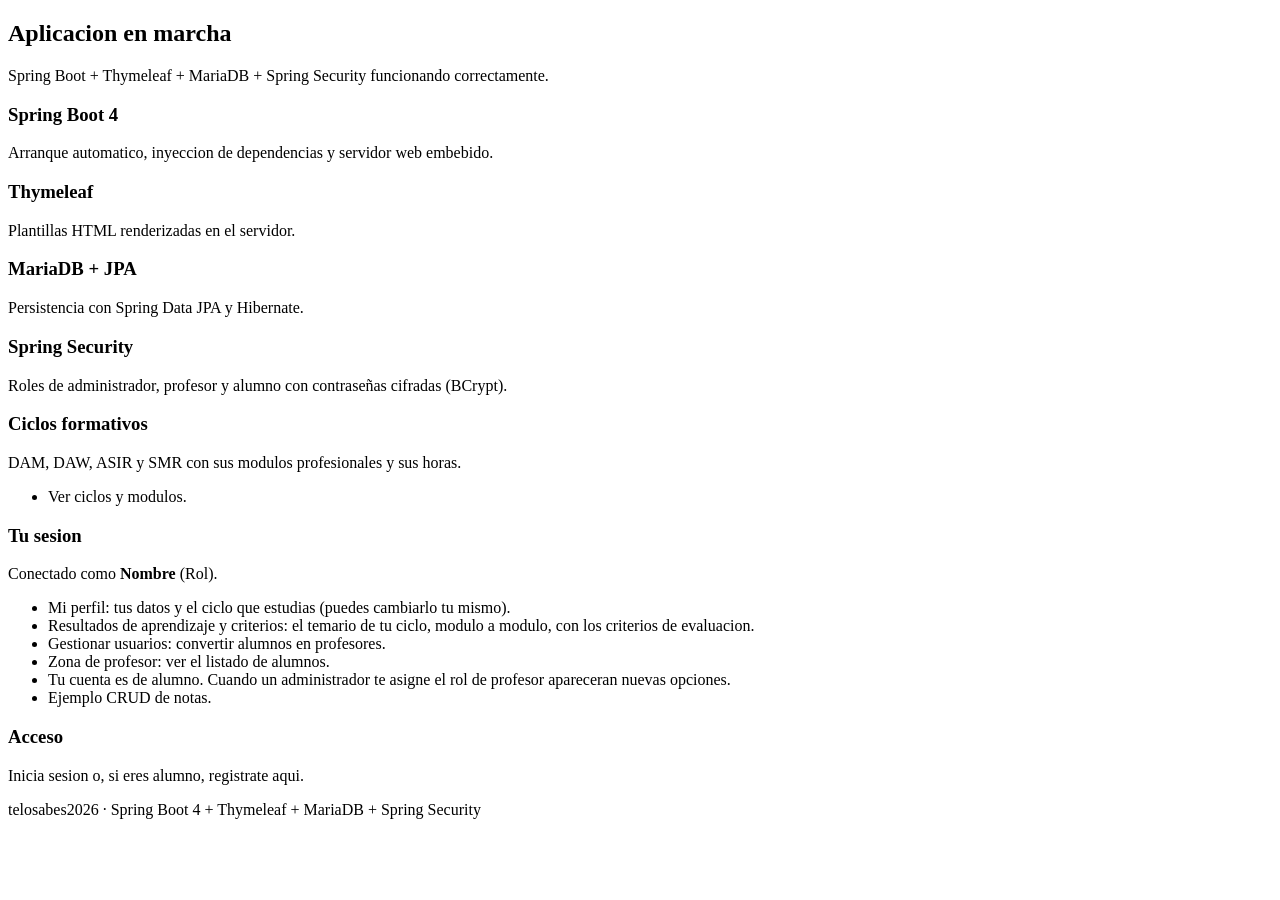
<file: src/main/resources/templates/index.html>
<!DOCTYPE html>
<html xmlns:th="http://www.thymeleaf.org"
      xmlns:sec="http://www.thymeleaf.org/extras/spring-security" lang="es">
<head th:replace="~{fragments/layout :: head('Inicio')}"></head>
<body>

<header th:replace="~{fragments/layout :: cabecera}"></header>

<main class="contenedor">
    <h2>Aplicacion en marcha</h2>
    <p>Spring Boot + Thymeleaf + MariaDB + Spring Security funcionando correctamente.</p>

    <div th:replace="~{fragments/layout :: avisos}"></div>

    <div class="tarjetas">
        <div class="tarjeta">
            <h3>Spring Boot 4</h3>
            <p>Arranque automatico, inyeccion de dependencias y servidor web embebido.</p>
        </div>
        <div class="tarjeta">
            <h3>Thymeleaf</h3>
            <p>Plantillas HTML renderizadas en el servidor.</p>
        </div>
        <div class="tarjeta">
            <h3>MariaDB + JPA</h3>
            <p>Persistencia con Spring Data JPA y Hibernate.</p>
        </div>
        <div class="tarjeta">
            <h3>Spring Security</h3>
            <p>Roles de administrador, profesor y alumno con contraseñas cifradas (BCrypt).</p>
        </div>
    </div>

    <!-- Contenido segun el rol del usuario conectado -->
    <section class="panel">
        <h3>Ciclos formativos</h3>
        <p>DAM, DAW, ASIR y SMR con sus modulos profesionales y sus horas.</p>
        <ul>
            <li><a th:href="@{/ciclos}">Ver ciclos y modulos</a>.</li>
        </ul>
    </section>

    <section class="panel" sec:authorize="isAuthenticated()">
        <h3>Tu sesion</h3>
        <p th:if="${usuarioActual}">Conectado como
            <strong th:text="${usuarioActual.nombre}">Nombre</strong>
            (<span th:text="${usuarioActual.rol.etiqueta}">Rol</span>).
        </p>
        <ul>
            <li><a th:href="@{/perfil}">Mi perfil</a>: tus datos y el ciclo que estudias
                (puedes cambiarlo tu mismo).</li>
            <li><a th:href="@{/modulos/estudio}">Resultados de aprendizaje y criterios</a>:
                el temario de tu ciclo, modulo a modulo, con los criterios de evaluacion.</li>
            <li sec:authorize="hasRole('ADMIN')">
                <a th:href="@{/admin/usuarios}">Gestionar usuarios</a>: convertir alumnos en profesores.
            </li>
            <li sec:authorize="hasAnyRole('PROFESOR','ADMIN')">
                <a th:href="@{/profesor}">Zona de profesor</a>: ver el listado de alumnos.
            </li>
            <li sec:authorize="hasRole('ALUMNO')">
                Tu cuenta es de alumno. Cuando un administrador te asigne el rol de profesor
                apareceran nuevas opciones.
            </li>
            <li><a th:href="@{/notas}">Ejemplo CRUD de notas</a>.</li>
        </ul>
    </section>

    <section class="panel" sec:authorize="!isAuthenticated()">
        <h3>Acceso</h3>
        <p>
            <a th:href="@{/login}">Inicia sesion</a> o, si eres alumno,
            <a th:href="@{/registro}">registrate aqui</a>.
        </p>
    </section>
</main>

<footer class="pie">
    <p>telosabes2026 &middot; Spring Boot 4 + Thymeleaf + MariaDB + Spring Security</p>
</footer>

</body>
</html>
</file>
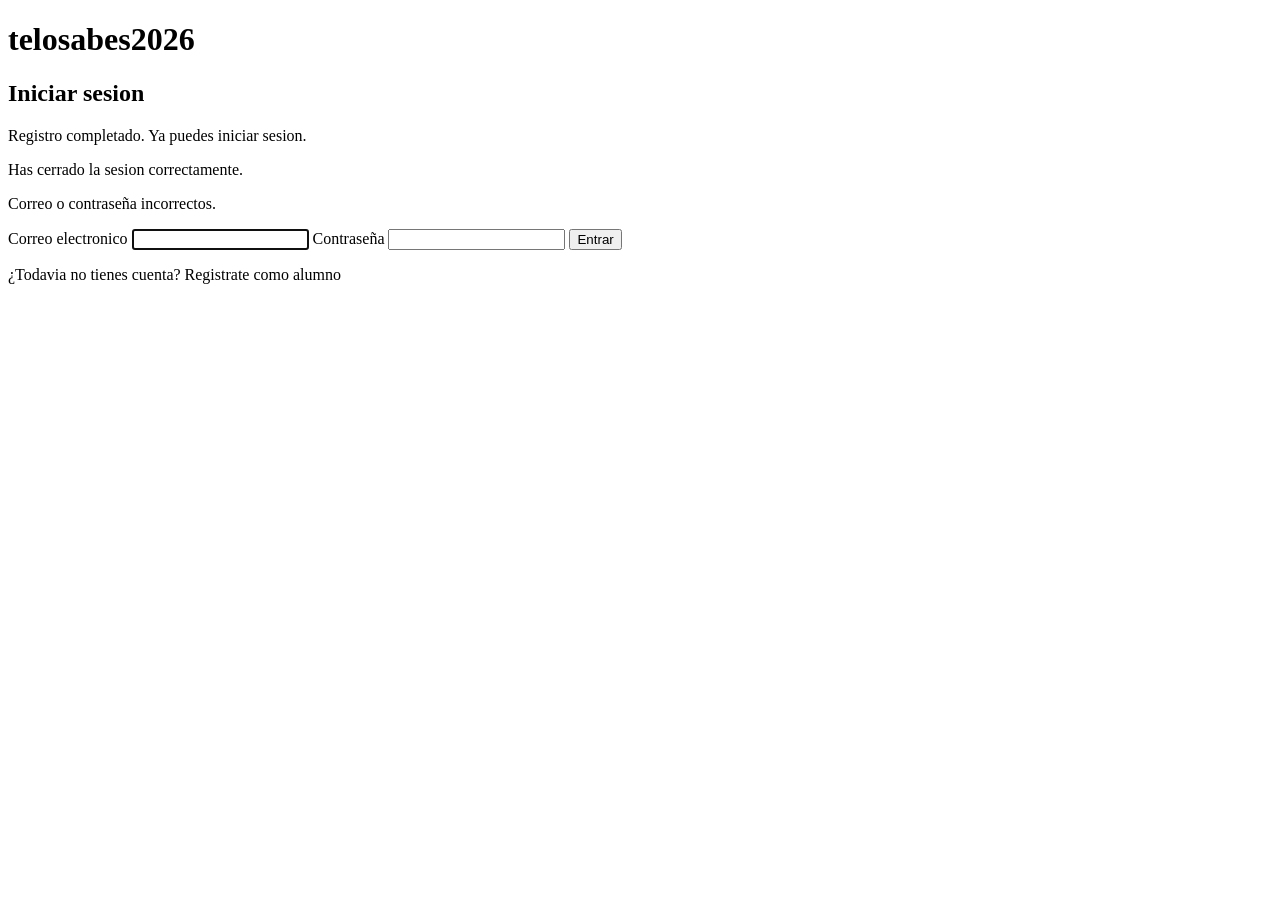
<file: src/main/resources/templates/login.html>
<!DOCTYPE html>
<html xmlns:th="http://www.thymeleaf.org" lang="es">
<head>
    <meta charset="UTF-8">
    <meta name="viewport" content="width=device-width, initial-scale=1">
    <title>Iniciar sesion | telosabes2026</title>
    <link rel="stylesheet" th:href="@{/css/estilos.css}">
</head>
<body class="pagina-auth">

<main class="caja-auth">
    <h1>telosabes2026</h1>
    <h2>Iniciar sesion</h2>

    <!-- Mensajes del flujo de Spring Security -->
    <p class="aviso ok" th:if="${param.registrado}">Registro completado. Ya puedes iniciar sesion.</p>
    <p class="aviso ok" th:if="${param.salir}">Has cerrado la sesion correctamente.</p>
    <p class="aviso error" th:if="${param.error}">Correo o contraseña incorrectos.</p>

    <form th:action="@{/login}" method="post">
        <label for="email">Correo electronico</label>
        <input type="text" id="email" name="email" autocomplete="username" autofocus required>

        <label for="clave">Contraseña</label>
        <input type="password" id="clave" name="clave" autocomplete="current-password" required>

        <button class="boton ancho" type="submit">Entrar</button>
    </form>

    <p class="pie-auth">
        ¿Todavia no tienes cuenta?
        <a th:href="@{/registro}">Registrate como alumno</a>
    </p>
</main>

</body>
</html>
</file>
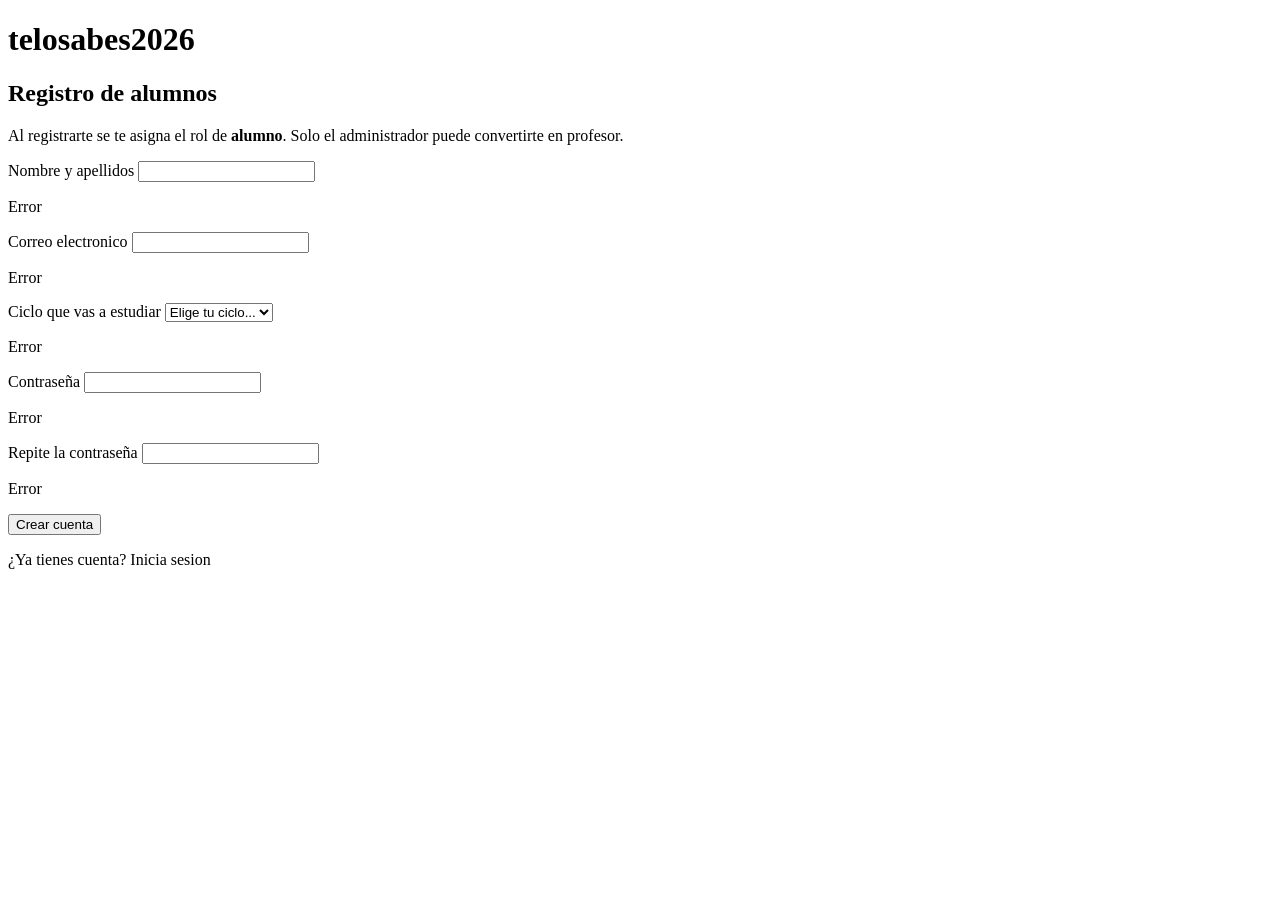
<file: src/main/resources/templates/registro.html>
<!DOCTYPE html>
<html xmlns:th="http://www.thymeleaf.org" lang="es">
<head>
    <meta charset="UTF-8">
    <meta name="viewport" content="width=device-width, initial-scale=1">
    <title>Registro de alumnos | telosabes2026</title>
    <link rel="stylesheet" th:href="@{/css/estilos.css}">
</head>
<body class="pagina-auth">

<main class="caja-auth">
    <h1>telosabes2026</h1>
    <h2>Registro de alumnos</h2>
    <p class="ayuda">Al registrarte se te asigna el rol de <strong>alumno</strong>.
        Solo el administrador puede convertirte en profesor.</p>

    <form th:action="@{/registro}" th:object="${registroForm}" method="post">

        <label for="nombre">Nombre y apellidos</label>
        <input type="text" id="nombre" th:field="*{nombre}" maxlength="60"
               th:classappend="${#fields.hasErrors('nombre')} ? 'con-error'">
        <p class="error-campo" th:if="${#fields.hasErrors('nombre')}" th:errors="*{nombre}">Error</p>

        <label for="email">Correo electronico</label>
        <input type="text" id="email" th:field="*{email}" maxlength="120"
               th:classappend="${#fields.hasErrors('email')} ? 'con-error'">
        <p class="error-campo" th:if="${#fields.hasErrors('email')}" th:errors="*{email}">Error</p>

        <label for="cicloId">Ciclo que vas a estudiar</label>
        <select id="cicloId" th:field="*{cicloId}"
                th:classappend="${#fields.hasErrors('cicloId')} ? 'con-error'">
            <option value="">Elige tu ciclo...</option>
            <option th:each="c : ${ciclos}" th:value="${c.id}" th:text="${c.etiqueta}">DAM</option>
        </select>
        <p class="error-campo" th:if="${#fields.hasErrors('cicloId')}" th:errors="*{cicloId}">Error</p>

        <label for="clave">Contraseña</label>
        <input type="password" id="clave" th:field="*{clave}"
               th:classappend="${#fields.hasErrors('clave')} ? 'con-error'">
        <p class="error-campo" th:if="${#fields.hasErrors('clave')}" th:errors="*{clave}">Error</p>

        <label for="claveRepetida">Repite la contraseña</label>
        <input type="password" id="claveRepetida" th:field="*{claveRepetida}"
               th:classappend="${#fields.hasErrors('claveRepetida')} ? 'con-error'">
        <p class="error-campo" th:if="${#fields.hasErrors('claveRepetida')}" th:errors="*{claveRepetida}">Error</p>

        <button class="boton" type="submit">Crear cuenta</button>
    </form>

    <p class="pie-auth">¿Ya tienes cuenta? <a th:href="@{/login}">Inicia sesion</a></p>
</main>

</body>
</html>
</file>
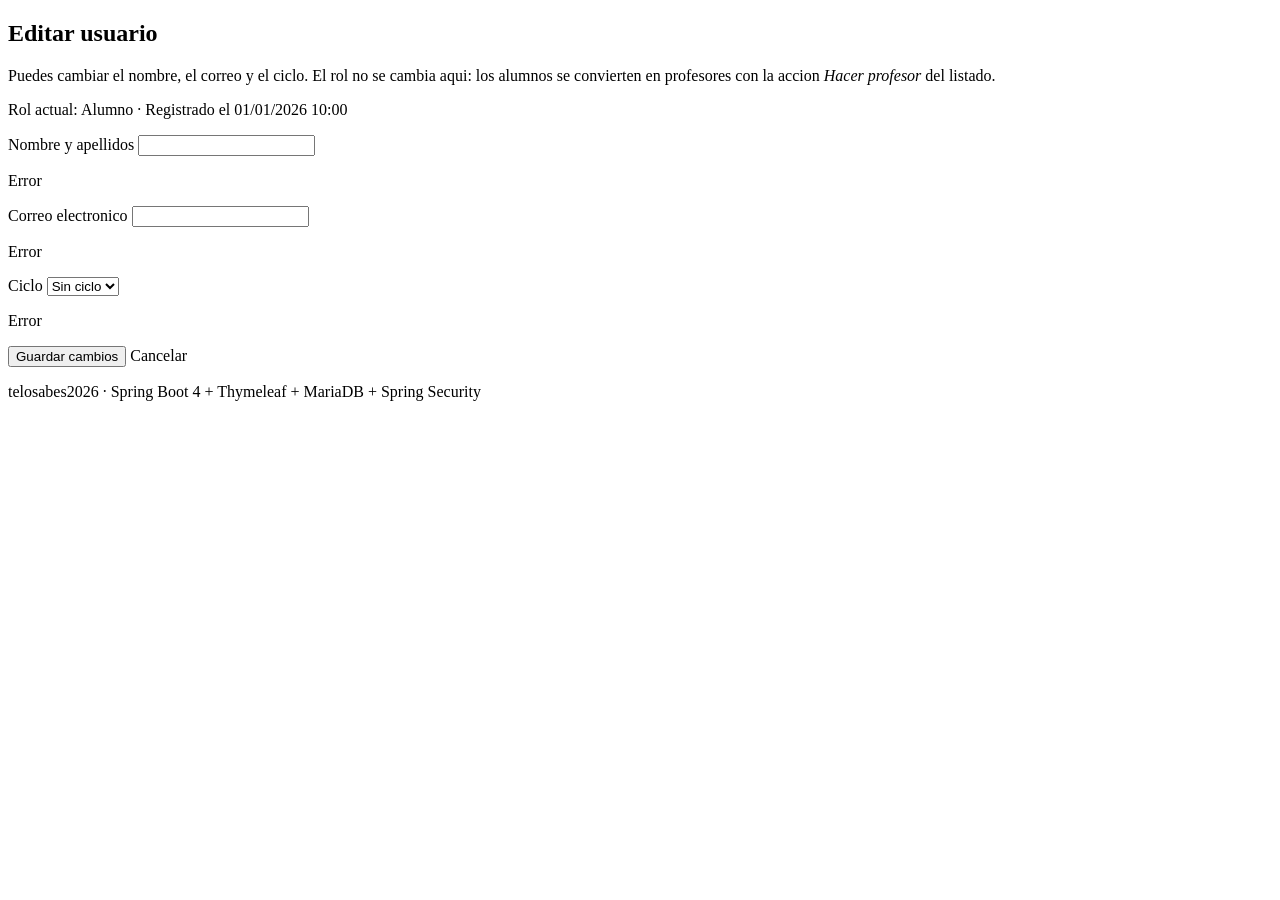
<file: src/main/resources/templates/admin/editar-usuario.html>
<!DOCTYPE html>
<html xmlns:th="http://www.thymeleaf.org" lang="es">
<head th:replace="~{fragments/layout :: head('Editar usuario')}"></head>
<body>

<header th:replace="~{fragments/layout :: cabecera}"></header>

<main class="contenedor">
    <h2>Editar usuario</h2>
    <p class="ayuda">Puedes cambiar el nombre, el correo y el ciclo. El rol no se cambia
        aqui: los alumnos se convierten en profesores con la accion
        <em>Hacer profesor</em> del listado.</p>

    <div th:replace="~{fragments/layout :: avisos}"></div>

    <section class="panel">
        <p class="ayuda">
            Rol actual: <span class="etiqueta-rol-tabla" th:text="${usuario.rol.etiqueta}">Alumno</span>
            &middot; Registrado el
            <span th:text="${#temporals.format(usuario.fechaRegistro, 'dd/MM/yyyy HH:mm')}">01/01/2026 10:00</span>
        </p>

        <form th:action="@{/admin/usuarios/{id}/editar(id=${usuario.id})}"
              th:object="${editarUsuarioForm}" method="post">

            <label for="nombre">Nombre y apellidos</label>
            <input type="text" id="nombre" th:field="*{nombre}" maxlength="60"
                   th:classappend="${#fields.hasErrors('nombre')} ? 'con-error'">
            <p class="error-campo" th:if="${#fields.hasErrors('nombre')}" th:errors="*{nombre}">Error</p>

            <label for="email">Correo electronico</label>
            <input type="text" id="email" th:field="*{email}" maxlength="120"
                   th:classappend="${#fields.hasErrors('email')} ? 'con-error'">
            <p class="error-campo" th:if="${#fields.hasErrors('email')}" th:errors="*{email}">Error</p>

            <label for="cicloId">Ciclo</label>
            <select id="cicloId" th:field="*{cicloId}"
                    th:classappend="${#fields.hasErrors('cicloId')} ? 'con-error'">
                <option value="">Sin ciclo</option>
                <option th:each="c : ${ciclos}" th:value="${c.id}" th:text="${c.etiqueta}">DAM</option>
            </select>
            <p class="error-campo" th:if="${#fields.hasErrors('cicloId')}" th:errors="*{cicloId}">Error</p>

            <div class="acciones">
                <button class="boton" type="submit">Guardar cambios</button>
                <a class="boton secundario" th:href="@{/admin/usuarios}">Cancelar</a>
            </div>
        </form>
    </section>
</main>

<footer class="pie">
    <p>telosabes2026 &middot; Spring Boot 4 + Thymeleaf + MariaDB + Spring Security</p>
</footer>

</body>
</html>
</file>
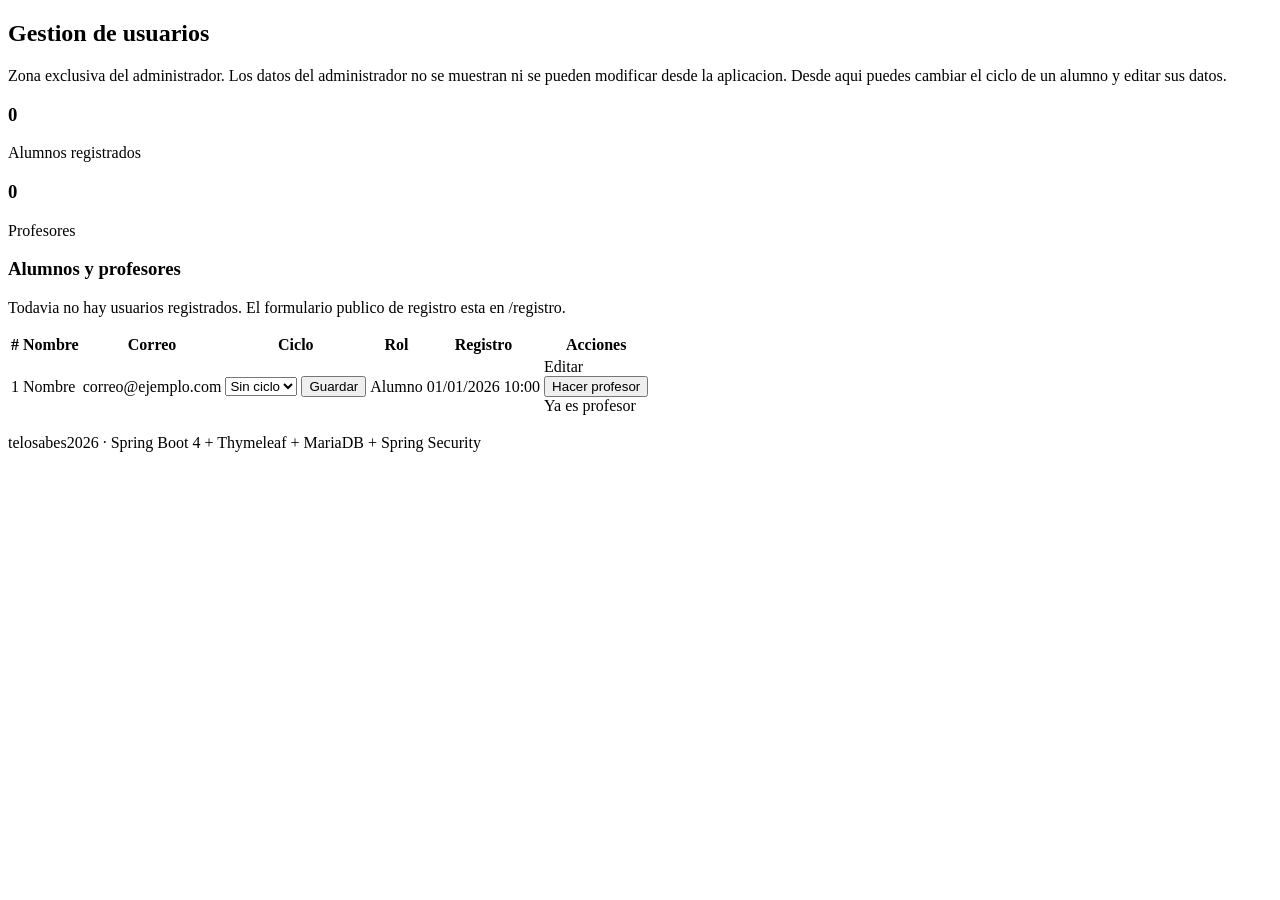
<file: src/main/resources/templates/admin/usuarios.html>
<!DOCTYPE html>
<html xmlns:th="http://www.thymeleaf.org" lang="es">
<head th:replace="~{fragments/layout :: head('Usuarios')}"></head>
<body>

<header th:replace="~{fragments/layout :: cabecera}"></header>

<main class="contenedor">
    <h2>Gestion de usuarios</h2>
    <p class="ayuda">Zona exclusiva del administrador. Los datos del administrador
        no se muestran ni se pueden modificar desde la aplicacion.
        Desde aqui puedes cambiar el ciclo de un alumno y editar sus datos.</p>

    <div th:replace="~{fragments/layout :: avisos}"></div>

    <div class="tarjetas">
        <div class="tarjeta">
            <h3 th:text="${totalAlumnos}">0</h3>
            <p>Alumnos registrados</p>
        </div>
        <div class="tarjeta">
            <h3 th:text="${totalProfesores}">0</h3>
            <p>Profesores</p>
        </div>
    </div>

    <section class="panel">
        <h3>Alumnos y profesores</h3>

        <p th:if="${#lists.isEmpty(usuarios)}">
            Todavia no hay usuarios registrados. El formulario publico de registro
            esta en <a th:href="@{/registro}">/registro</a>.
        </p>

        <table th:unless="${#lists.isEmpty(usuarios)}">
            <thead>
            <tr>
                <th>#</th>
                <th>Nombre</th>
                <th>Correo</th>
                <th>Ciclo</th>
                <th>Rol</th>
                <th>Registro</th>
                <th>Acciones</th>
            </tr>
            </thead>
            <tbody>
            <tr th:each="u : ${usuarios}">
                <td th:text="${u.id}">1</td>
                <td th:text="${u.nombre}">Nombre</td>
                <td th:text="${u.email}">correo@ejemplo.com</td>
                <td>
                    <!-- Cambiar el ciclo sin salir del listado -->
                    <form class="fila-acciones"
                          th:action="@{/admin/usuarios/{id}/ciclo(id=${u.id})}" method="post">
                        <select name="cicloId" class="mini"
                                th:attr="aria-label='Ciclo de ' + ${u.nombre}">
                            <option value="">Sin ciclo</option>
                            <option th:each="c : ${ciclos}" th:value="${c.id}" th:text="${c.siglas}"
                                    th:selected="${u.ciclo != null and u.ciclo.id == c.id}">DAM</option>
                        </select>
                        <button class="boton mini" type="submit">Guardar</button>
                    </form>
                </td>
                <td th:text="${u.rol.etiqueta}">Alumno</td>
                <td th:text="${#temporals.format(u.fechaRegistro, 'dd/MM/yyyy HH:mm')}">01/01/2026 10:00</td>
                <td>
                    <div class="fila-acciones">
                        <a class="boton mini" th:href="@{/admin/usuarios/{id}/editar(id=${u.id})}">Editar</a>

                        <!-- Solo los alumnos se pueden convertir en profesores -->
                        <form th:if="${u.rol.name() == 'ALUMNO'}"
                              th:action="@{/admin/usuarios/{id}/promover(id=${u.id})}" method="post"
                              onsubmit="return confirm('¿Convertir a este alumno en profesor?');">
                            <button class="boton mini" type="submit">Hacer profesor</button>
                        </form>
                        <span th:if="${u.rol.name() == 'PROFESOR'}" class="ayuda">Ya es profesor</span>
                    </div>
                </td>
            </tr>
            </tbody>
        </table>
    </section>
</main>

<footer class="pie">
    <p>telosabes2026 &middot; Spring Boot 4 + Thymeleaf + MariaDB + Spring Security</p>
</footer>

</body>
</html>
</file>
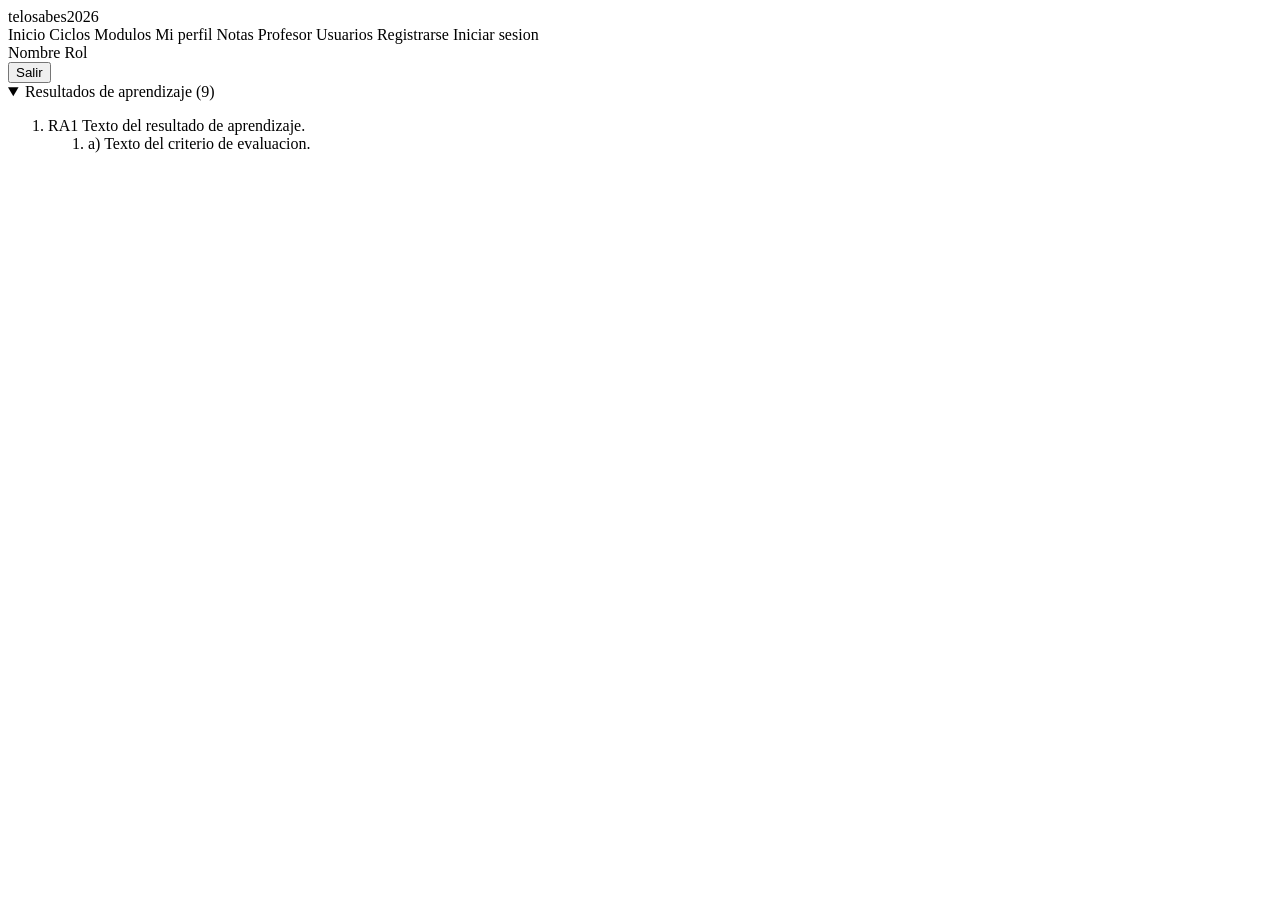
<file: src/main/resources/templates/fragments/layout.html>
<!DOCTYPE html>
<html xmlns:th="http://www.thymeleaf.org"
      xmlns:sec="http://www.thymeleaf.org/extras/spring-security"
      lang="es">
<head th:fragment="head(titulo)">
    <meta charset="UTF-8">
    <meta name="viewport" content="width=device-width, initial-scale=1">
    <title th:text="${titulo} + ' | telosabes2026'">telosabes2026</title>
    <link rel="stylesheet" th:href="@{/css/estilos.css}">
</head>
<body>

<!-- ===== Cabecera reutilizable: los enlaces cambian segun el rol ===== -->
<header th:fragment="cabecera" class="cabecera">
    <a class="marca" th:href="@{/}">telosabes2026</a>

    <nav>
        <a th:href="@{/}">Inicio</a>
        <a th:href="@{/ciclos}">Ciclos</a>

        <!-- Solo con sesion iniciada -->
        <span sec:authorize="isAuthenticated()">
            <a th:href="@{/modulos/estudio}">Modulos</a>
            <a th:href="@{/perfil}">Mi perfil</a>
            <a th:href="@{/notas}">Notas</a>
            <!-- Profesores y administrador -->
            <a sec:authorize="hasAnyRole('PROFESOR','ADMIN')" th:href="@{/profesor}">Profesor</a>
            <!-- Solo administrador -->
            <a sec:authorize="hasRole('ADMIN')" th:href="@{/admin/usuarios}">Usuarios</a>
        </span>

        <!-- Sin sesion -->
        <span sec:authorize="!isAuthenticated()">
            <a th:href="@{/registro}">Registrarse</a>
            <a th:href="@{/login}">Iniciar sesion</a>
        </span>
    </nav>

    <!-- Usuario conectado + boton de salir -->
    <div class="sesion" sec:authorize="isAuthenticated()">
        <span class="nombre-usuario" th:if="${usuarioActual}" th:text="${usuarioActual.nombre}">Nombre</span>
        <span class="etiqueta-rol" th:if="${usuarioActual}" th:text="${usuarioActual.rol.etiqueta}">Rol</span>
        <form th:action="@{/logout}" method="post">
            <button class="boton pequeno" type="submit">Salir</button>
        </form>
    </div>
</header>

<!-- ===== Resultados de aprendizaje y criterios de un modulo =====
     Se reutiliza en el catalogo publico (/ciclos) y en la consulta de
     estudio (/modulos/estudio). Espera: modulo, raPorModulo, criteriosPorRa. -->
<div th:fragment="detalleTemario(modulo, raPorModulo, criteriosPorRa)"
     class="temario" th:if="${raPorModulo.containsKey(modulo.id)}">
    <details class="ra-detalle" open>
        <summary th:text="|Resultados de aprendizaje (${#lists.size(raPorModulo.get(modulo.id))})|">
            Resultados de aprendizaje (9)
        </summary>
        <ol class="lista-ra">
            <li th:each="ra : ${raPorModulo.get(modulo.id)}">
                <span class="codigo-ra" th:text="${ra.codigo}">RA1</span>
                <span th:text="${ra.descripcion}">Texto del resultado de aprendizaje.</span>
                <ol class="lista-criterios" th:if="${criteriosPorRa.containsKey(ra.id)}">
                    <li th:each="c : ${criteriosPorRa.get(ra.id)}">
                        <span class="letra-criterio" th:text="${c.letra}">a)</span>
                        <span th:text="${c.descripcion}">Texto del criterio de evaluacion.</span>
                    </li>
                </ol>
            </li>
        </ol>
    </details>
</div>

<!-- ===== Avisos (mensajes flash) ===== -->
<div th:fragment="avisos" class="avisos">
    <p class="aviso ok" th:if="${mensaje}" th:text="${mensaje}"></p>
    <p class="aviso ok" th:if="${aviso}" th:text="${aviso}"></p>
    <p class="aviso error" th:if="${error}" th:text="${error}"></p>
</div>

</body>
</html>
</file>
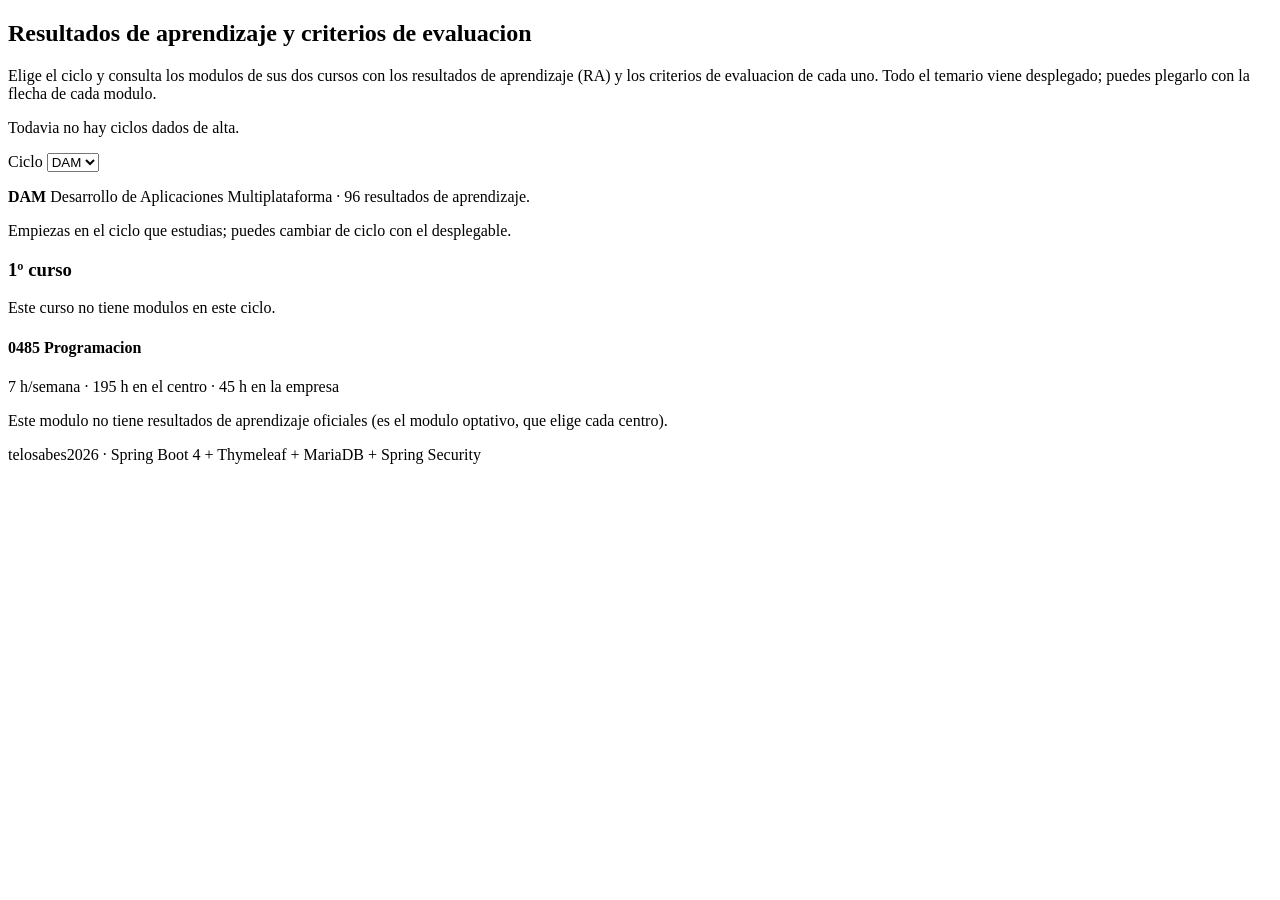
<file: src/main/resources/templates/modulos/estudio.html>
<!DOCTYPE html>
<html xmlns:th="http://www.thymeleaf.org" lang="es">
<head th:replace="~{fragments/layout :: head('Resultados de aprendizaje')}"></head>
<body>

<header th:replace="~{fragments/layout :: cabecera}"></header>

<main class="contenedor">
    <h2>Resultados de aprendizaje y criterios de evaluacion</h2>
    <p class="ayuda">
        Elige el ciclo y consulta los modulos de sus dos cursos con los resultados de
        aprendizaje (RA) y los criterios de evaluacion de cada uno. Todo el temario viene
        desplegado; puedes plegarlo con la flecha de cada modulo.
    </p>

    <div th:replace="~{fragments/layout :: avisos}"></div>

    <p th:if="${#lists.isEmpty(ciclos)}">Todavia no hay ciclos dados de alta.</p>

    <!-- Selector de ciclo: el alumno puede cambiar de ciclo cuando quiera -->
    <section class="panel" th:unless="${#lists.isEmpty(ciclos)}">
        <form method="get" th:action="@{/modulos/estudio}" class="selector-ciclo">
            <label for="cicloId">Ciclo</label>
            <select id="cicloId" name="cicloId" onchange="this.form.submit()">
                <option th:each="c : ${ciclos}" th:value="${c.id}" th:text="${c.etiqueta}"
                        th:selected="${ciclo != null and ciclo.id == c.id}">DAM</option>
            </select>
            <noscript><button class="boton pequeno" type="submit">Ver</button></noscript>
        </form>

        <p class="ayuda" th:if="${ciclo != null}">
            <strong th:text="${ciclo.siglas}">DAM</strong>
            <span th:text="${ciclo.nombre}">Desarrollo de Aplicaciones Multiplataforma</span>
            &middot; <span th:text="${totalRa}">96</span> resultados de aprendizaje.
        </p>
        <p class="ayuda" th:if="${!puedeElegirCiclo}">
            Empiezas en el ciclo que estudias; puedes cambiar de ciclo con el desplegable.
        </p>
    </section>

    <!-- Modulos del ciclo, curso a curso -->
    <section class="panel" th:if="${ciclo != null}"
             th:each="curso : ${#numbers.sequence(1, 2)}">
        <h3 class="curso-titulo" th:text="${curso} + 'º curso'">1º curso</h3>

        <p class="ayuda"
           th:if="${modulosPorCurso.get(curso) == null or #lists.isEmpty(modulosPorCurso.get(curso))}">
            Este curso no tiene modulos en este ciclo.
        </p>

        <article class="ficha-modulo" th:each="m : ${modulosPorCurso.get(curso)}">
            <h4 class="titulo-modulo">
                <span class="codigo-modulo" th:text="${m.codigo} ?: '--'">0485</span>
                <span th:text="${m.nombre}">Programacion</span>
            </h4>
            <p class="ayuda">
                <span th:text="${m.horasSemanales}">7</span> h/semana &middot;
                <span th:text="${m.horasCentro}">195</span> h en el centro &middot;
                <span th:text="${m.horasEmpresa}">45</span> h en la empresa
            </p>

            <div th:replace="~{fragments/layout :: detalleTemario(${m}, ${raPorModulo}, ${criteriosPorRa})}"></div>

            <p class="ayuda" th:unless="${raPorModulo.containsKey(m.id)}">
                Este modulo no tiene resultados de aprendizaje oficiales (es el modulo
                optativo, que elige cada centro).
            </p>
        </article>
    </section>
</main>

<footer class="pie">
    <p>telosabes2026 &middot; Spring Boot 4 + Thymeleaf + MariaDB + Spring Security</p>
</footer>

</body>
</html>
</file>
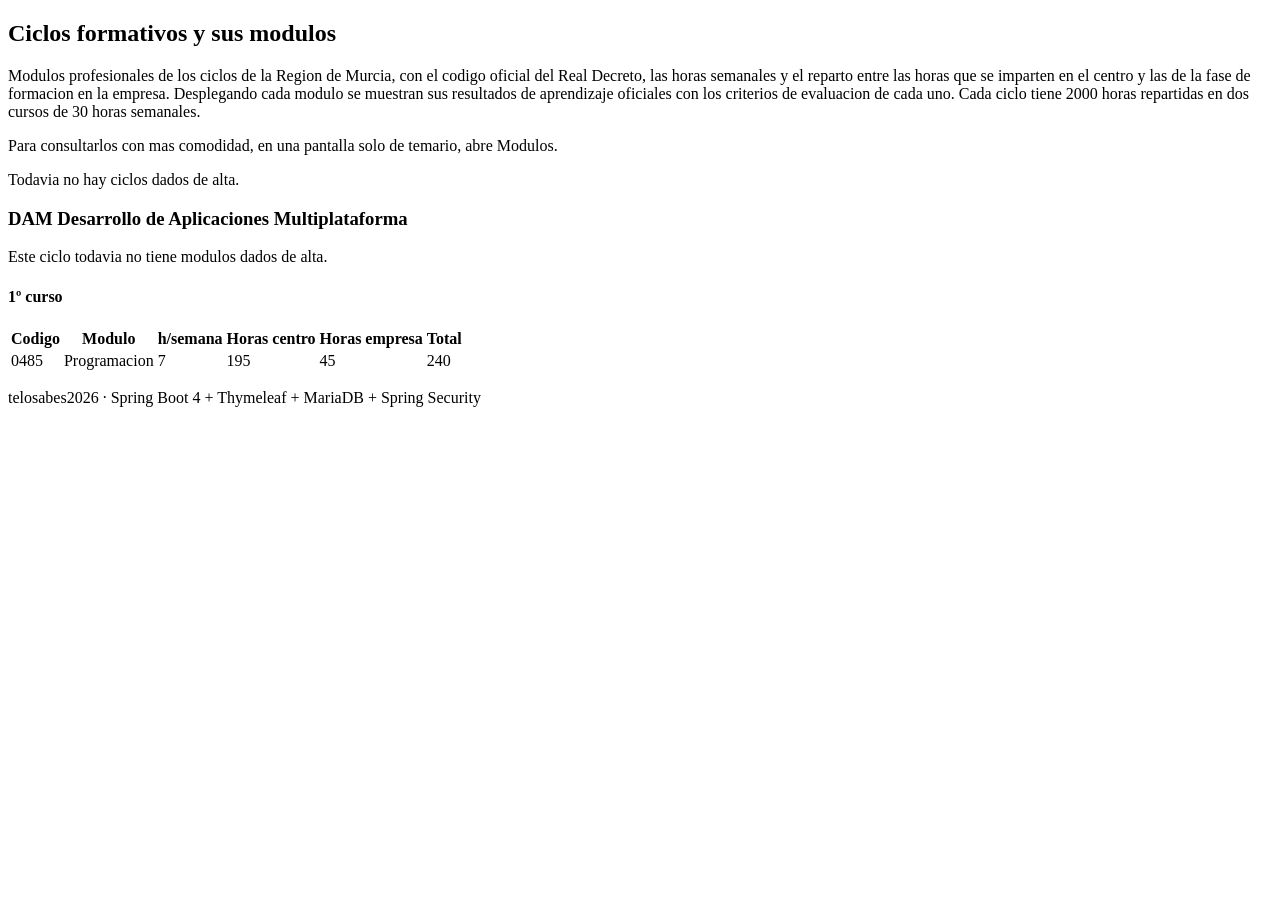
<file: src/main/resources/templates/modulos/lista.html>
<!DOCTYPE html>
<html xmlns:th="http://www.thymeleaf.org" lang="es">
<head th:replace="~{fragments/layout :: head('Ciclos y modulos')}"></head>
<body>

<header th:replace="~{fragments/layout :: cabecera}"></header>

<main class="contenedor">
    <h2>Ciclos formativos y sus modulos</h2>
    <p class="ayuda">
        Modulos profesionales de los ciclos de la Region de Murcia, con el codigo oficial
        del Real Decreto, las horas semanales y el reparto entre las horas que se imparten
        en el centro y las de la fase de formacion en la empresa.
        Desplegando cada modulo se muestran sus resultados de aprendizaje oficiales con
        los criterios de evaluacion de cada uno.
        Cada ciclo tiene 2000 horas repartidas en dos cursos de 30 horas semanales.
    </p>

    <p class="ayuda" th:if="${usuarioActual}">
        Para consultarlos con mas comodidad, en una pantalla solo de temario,
        abre <a th:href="@{/modulos/estudio}">Modulos</a>.
    </p>

    <div th:replace="~{fragments/layout :: avisos}"></div>

    <p th:if="${#lists.isEmpty(ciclos)}">
        Todavia no hay ciclos dados de alta.
    </p>

    <section class="panel" th:each="c : ${ciclos}">
        <h3 class="ciclo-titulo">
            <span class="siglas" th:text="${c.siglas}">DAM</span>
            <span th:text="${c.nombre}">Desarrollo de Aplicaciones Multiplataforma</span>
        </h3>

        <p class="ayuda"
           th:if="${modulosPorCiclo.get(c.id) == null or #lists.isEmpty(modulosPorCiclo.get(c.id))}">
            Este ciclo todavia no tiene modulos dados de alta.
        </p>

        <div th:each="curso : ${#numbers.sequence(1, 2)}">
            <h4 class="curso-titulo" th:text="${curso} + 'º curso'">1º curso</h4>

            <table>
                <thead>
                <tr>
                    <th>Codigo</th>
                    <th>Modulo</th>
                    <th class="numero">h/semana</th>
                    <th class="numero">Horas centro</th>
                    <th class="numero">Horas empresa</th>
                    <th class="numero">Total</th>
                </tr>
                </thead>
                <tbody>
                <tr th:each="m : ${modulosPorCiclo.get(c.id)}" th:if="${m.curso == curso}">
                    <td><span class="codigo-modulo" th:text="${m.codigo} ?: '--'">0485</span></td>
                    <td>
                        <span th:text="${m.nombre}">Programacion</span>
                        <div th:replace="~{fragments/layout :: detalleTemario(${m}, ${raPorModulo}, ${criteriosPorRa})}"></div>
                    </td>
                    <td class="numero" th:text="${m.horasSemanales}">7</td>
                    <td class="numero" th:text="${m.horasCentro}">195</td>
                    <td class="numero" th:text="${m.horasEmpresa}">45</td>
                    <td class="numero" th:text="${m.horasTotales}">240</td>
                </tr>
                </tbody>
            </table>
        </div>
    </section>
</main>

<footer class="pie">
    <p>telosabes2026 &middot; Spring Boot 4 + Thymeleaf + MariaDB + Spring Security</p>
</footer>

</body>
</html>
</file>
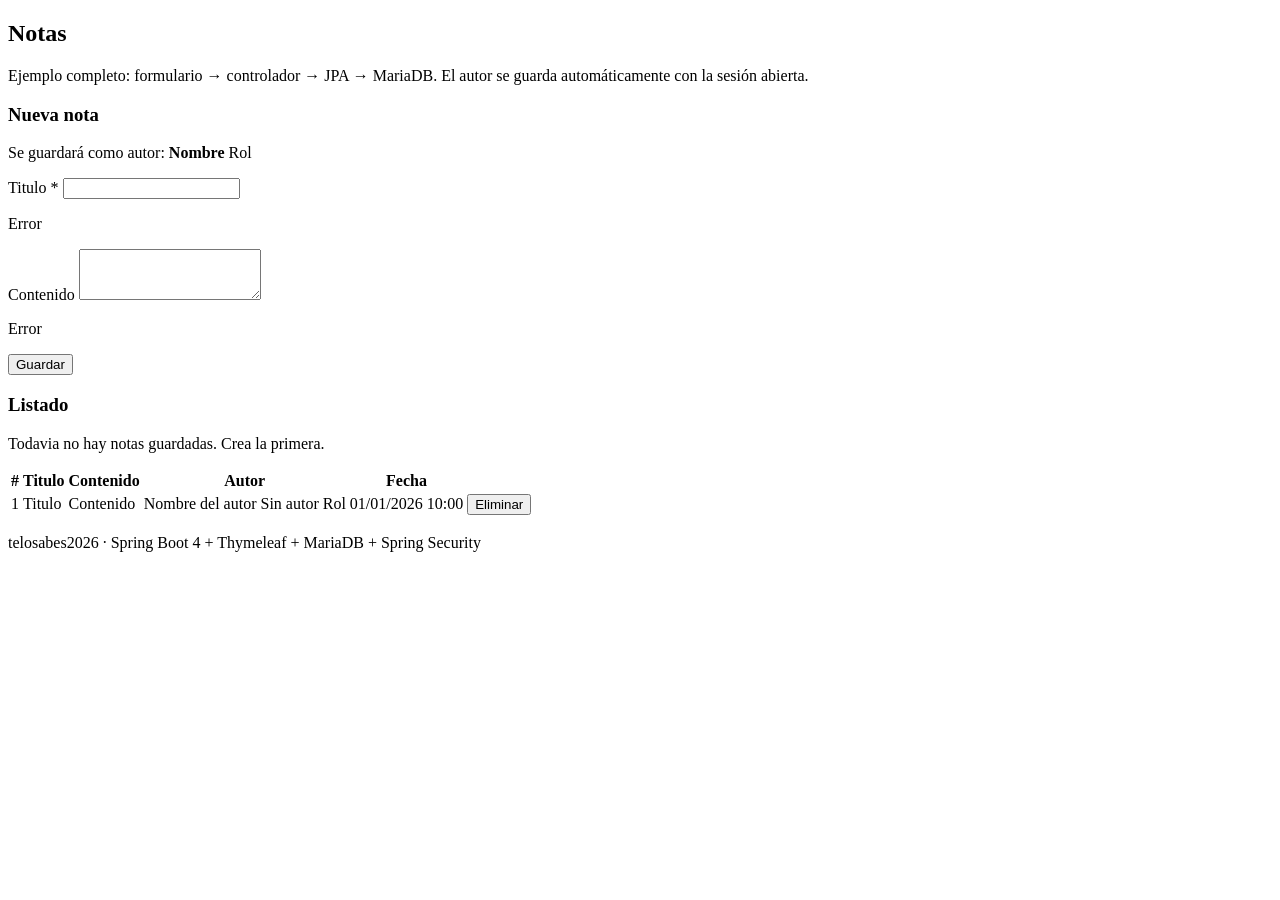
<file: src/main/resources/templates/notas/lista.html>
<!DOCTYPE html>
<html xmlns:th="http://www.thymeleaf.org" lang="es">
<head th:replace="~{fragments/layout :: head('Notas')}"></head>
<body>

<header th:replace="~{fragments/layout :: cabecera}"></header>

<main class="contenedor">
    <h2>Notas</h2>
    <p class="ayuda">Ejemplo completo: formulario &rarr; controlador &rarr; JPA &rarr; MariaDB.
        El autor se guarda automáticamente con la sesión abierta.</p>

    <div th:replace="~{fragments/layout :: avisos}"></div>

    <!-- ===== Formulario de alta ===== -->
    <section class="panel">
        <h3>Nueva nota</h3>

        <p class="ayuda" th:if="${usuarioActual}">
            Se guardará como autor:
            <strong th:text="${usuarioActual.nombre}">Nombre</strong>
            <span class="etiqueta-rol-tabla" th:text="${usuarioActual.rol.etiqueta}">Rol</span>
        </p>

        <form th:action="@{/notas}" th:object="${notaForm}" method="post">

            <label for="titulo">Titulo *</label>
            <input type="text" id="titulo" th:field="*{titulo}" maxlength="100"
                   th:classappend="${#fields.hasErrors('titulo')} ? 'con-error'">
            <p class="error-campo" th:if="${#fields.hasErrors('titulo')}" th:errors="*{titulo}">Error</p>

            <label for="contenido">Contenido</label>
            <textarea id="contenido" th:field="*{contenido}" rows="3" maxlength="500"
                      th:classappend="${#fields.hasErrors('contenido')} ? 'con-error'"></textarea>
            <p class="error-campo" th:if="${#fields.hasErrors('contenido')}" th:errors="*{contenido}">Error</p>

            <button class="boton" type="submit">Guardar</button>
        </form>
    </section>

    <!-- ===== Listado ===== -->
    <section class="panel">
        <h3>Listado</h3>

        <p th:if="${#lists.isEmpty(notas)}">Todavia no hay notas guardadas. Crea la primera.</p>

        <table th:unless="${#lists.isEmpty(notas)}">
            <thead>
            <tr>
                <th>#</th>
                <th>Titulo</th>
                <th>Contenido</th>
                <th>Autor</th>
                <th>Fecha</th>
                <th></th>
            </tr>
            </thead>
            <tbody>
            <tr th:each="nota : ${notas}">
                <td th:text="${nota.id}">1</td>
                <td th:text="${nota.titulo}">Titulo</td>
                <td th:text="${nota.contenido}">Contenido</td>
                <td>
                    <span th:if="${nota.autor != null}"
                          th:text="${nota.autor.nombre}">Nombre del autor</span>
                    <span th:unless="${nota.autor != null}" class="ayuda">Sin autor</span>
                    <span th:if="${nota.autor != null}"
                          class="etiqueta-rol-tabla"
                          th:text="${nota.autor.rol.etiqueta}">Rol</span>
                </td>
                <td th:text="${#temporals.format(nota.creadoEn, 'dd/MM/yyyy HH:mm')}">01/01/2026 10:00</td>
                <td>
                    <form th:action="@{/notas/{id}/eliminar(id=${nota.id})}" method="post">
                        <button class="boton peligro" type="submit">Eliminar</button>
                    </form>
                </td>
            </tr>
            </tbody>
        </table>
    </section>
</main>

<footer class="pie">
    <p>telosabes2026 &middot; Spring Boot 4 + Thymeleaf + MariaDB + Spring Security</p>
</footer>

</body>
</html>
</file>
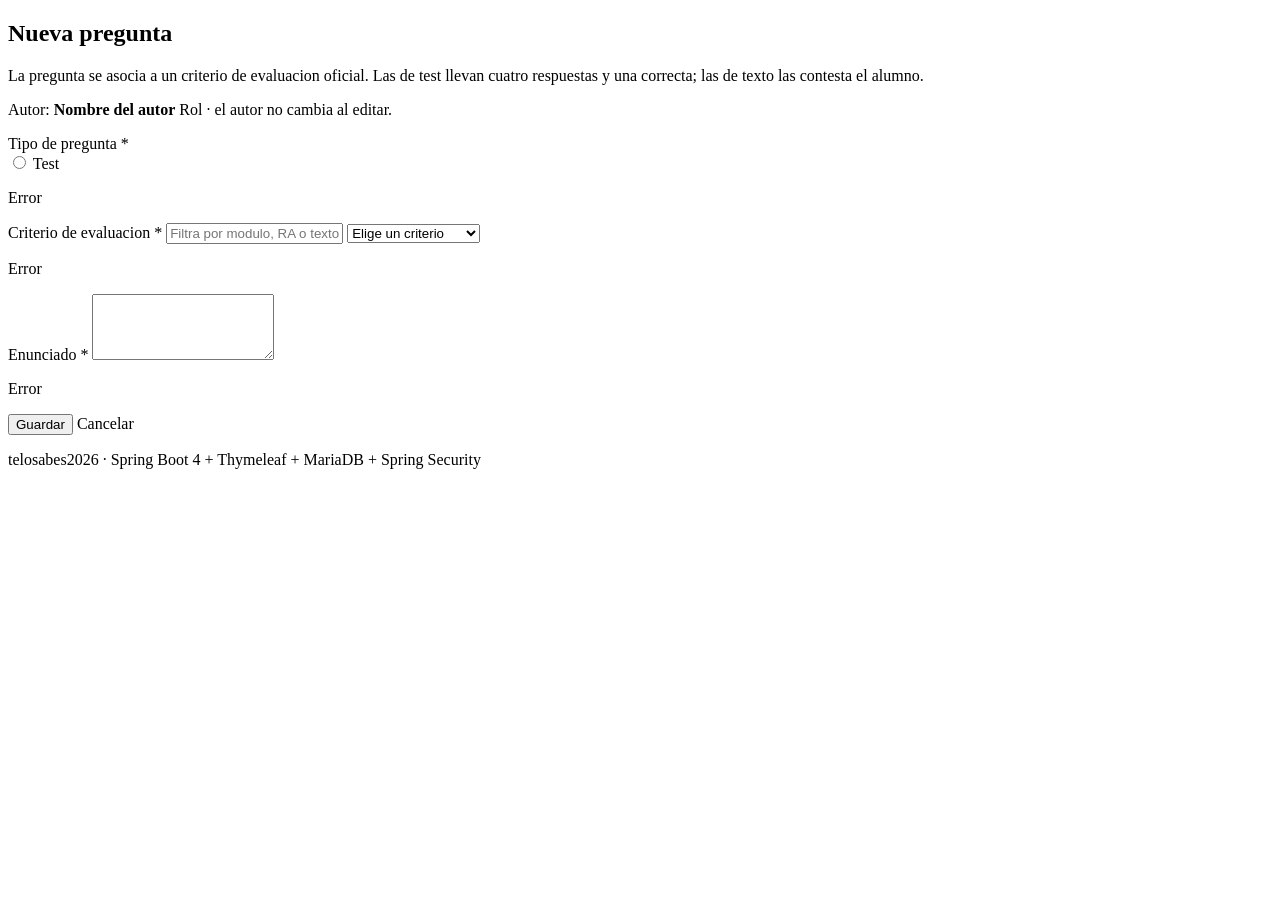
<file: src/main/resources/templates/preguntas/formulario.html>
<!DOCTYPE html>
<html xmlns:th="http://www.thymeleaf.org" lang="es">
<head th:replace="~{fragments/layout :: head('Pregunta')}"></head>
<body>

<header th:replace="~{fragments/layout :: cabecera}"></header>

<main class="contenedor">
    <h2 th:text="${preguntaId == null ? 'Nueva pregunta' : 'Editar pregunta'}">Nueva pregunta</h2>
    <p class="ayuda">La pregunta se asocia a un criterio de evaluacion oficial. Las de test
        llevan cuatro respuestas y una correcta; las de texto las contesta el alumno.</p>

    <div th:replace="~{fragments/layout :: avisos}"></div>

    <section class="panel">
        <p class="ayuda" th:if="${pregunta != null}">
            Autor: <strong th:text="${pregunta.autor.nombre}">Nombre del autor</strong>
            <span class="etiqueta-rol-tabla" th:text="${pregunta.autor.rol.etiqueta}">Rol</span>
            &middot; el autor no cambia al editar.
        </p>

        <form th:action="${preguntaId == null} ? @{/profesor/preguntas} : @{/profesor/preguntas/{id}(id=${preguntaId})}"
              th:object="${preguntaForm}" method="post">

            <label>Tipo de pregunta *</label>
            <div class="opciones-tipo">
                <label class="opcion-radio" th:each="t : ${tipos}">
                    <input type="radio" th:field="*{tipo}" th:value="${t}">
                    <span th:text="${t.etiqueta}">Test</span>
                </label>
            </div>
            <p class="error-campo" th:if="${#fields.hasErrors('tipo')}" th:errors="*{tipo}">Error</p>

            <label for="filtroCriterio">Criterio de evaluacion *</label>
            <input type="text" id="filtroCriterio" class="filtro-criterio"
                   placeholder="Filtra por modulo, RA o texto del criterio...">
            <select id="criterioId" th:field="*{criterioId}"
                    th:classappend="${#fields.hasErrors('criterioId')} ? 'con-error'">
                <option value="">Elige un criterio</option>
                <optgroup th:each="modulo : ${criteriosPorModulo}"
                          th:label="|${modulo.key.ciclo.siglas} · ${modulo.key.codigo} · ${modulo.key.nombre}|">
                    <option th:each="c : ${modulo.value}" th:value="${c.id}"
                            th:text="|${c.ra.codigo} · ${c.letra} ${#strings.abbreviate(c.descripcion, 90)}|">RA1 · a) Criterio</option>
                </optgroup>
            </select>
            <p class="error-campo" th:if="${#fields.hasErrors('criterioId')}" th:errors="*{criterioId}">Error</p>

            <label for="enunciado">Enunciado *</label>
            <textarea id="enunciado" th:field="*{enunciado}" rows="4" maxlength="2000"
                      th:classappend="${#fields.hasErrors('enunciado')} ? 'con-error'"></textarea>
            <p class="error-campo" th:if="${#fields.hasErrors('enunciado')}" th:errors="*{enunciado}">Error</p>

            <div id="bloque-respuestas">
                <h3>Respuestas (solo preguntas de test)</h3>

                <label for="respuesta1">Respuesta 1 *</label>
                <input type="text" id="respuesta1" th:field="*{respuesta1}" maxlength="500">

                <label for="respuesta2">Respuesta 2 *</label>
                <input type="text" id="respuesta2" th:field="*{respuesta2}" maxlength="500">

                <label for="respuesta3">Respuesta 3 *</label>
                <input type="text" id="respuesta3" th:field="*{respuesta3}" maxlength="500">

                <label for="respuesta4">Respuesta 4 *</label>
                <input type="text" id="respuesta4" th:field="*{respuesta4}" maxlength="500">

                <label for="correcta">Respuesta correcta *</label>
                <select id="correcta" th:field="*{correcta}">
                    <option value="">Elige la correcta</option>
                    <option value="1">a) respuesta 1</option>
                    <option value="2">b) respuesta 2</option>
                    <option value="3">c) respuesta 3</option>
                    <option value="4">d) respuesta 4</option>
                </select>
                <p class="error-campo" th:if="${#fields.hasErrors('correcta')}" th:errors="*{correcta}">Error</p>

                <p class="error-campo" th:if="${#fields.hasErrors('testBienFormada')}"
                   th:errors="*{testBienFormada}">Error</p>
            </div>

            <p class="acciones">
                <button class="boton" type="submit">Guardar</button>
                <a class="boton secundario" th:href="@{/profesor/preguntas}">Cancelar</a>
            </p>
        </form>
    </section>
</main>

<footer class="pie">
    <p>telosabes2026 &middot; Spring Boot 4 + Thymeleaf + MariaDB + Spring Security</p>
</footer>

<script>
    (function () {
        // Muestra u oculta las respuestas segun el tipo elegido.
        var bloque = document.getElementById('bloque-respuestas');
        var tipos = document.querySelectorAll('input[name="tipo"]');

        function actualizarTipo() {
            var marcado = document.querySelector('input[name="tipo"]:checked');
            bloque.hidden = !marcado || marcado.value === 'TEXTO';
        }

        Array.prototype.forEach.call(tipos, function (radio) {
            radio.addEventListener('change', actualizarTipo);
        });
        actualizarTipo();

        // Filtro del criterio: oculta las opciones que no coinciden.
        var filtro = document.getElementById('filtroCriterio');
        var select = document.getElementById('criterioId');

        filtro.addEventListener('input', function () {
            var buscado = filtro.value.toLowerCase();

            Array.prototype.forEach.call(select.querySelectorAll('optgroup'), function (grupo) {
                var visibles = 0;
                Array.prototype.forEach.call(grupo.querySelectorAll('option'), function (opcion) {
                    var coincide = opcion.textContent.toLowerCase().indexOf(buscado) !== -1;
                    opcion.hidden = !coincide;
                    if (coincide) {
                        visibles++;
                    }
                });
                grupo.hidden = visibles === 0;
            });
        });
    })();
</script>

</body>
</html>
</file>
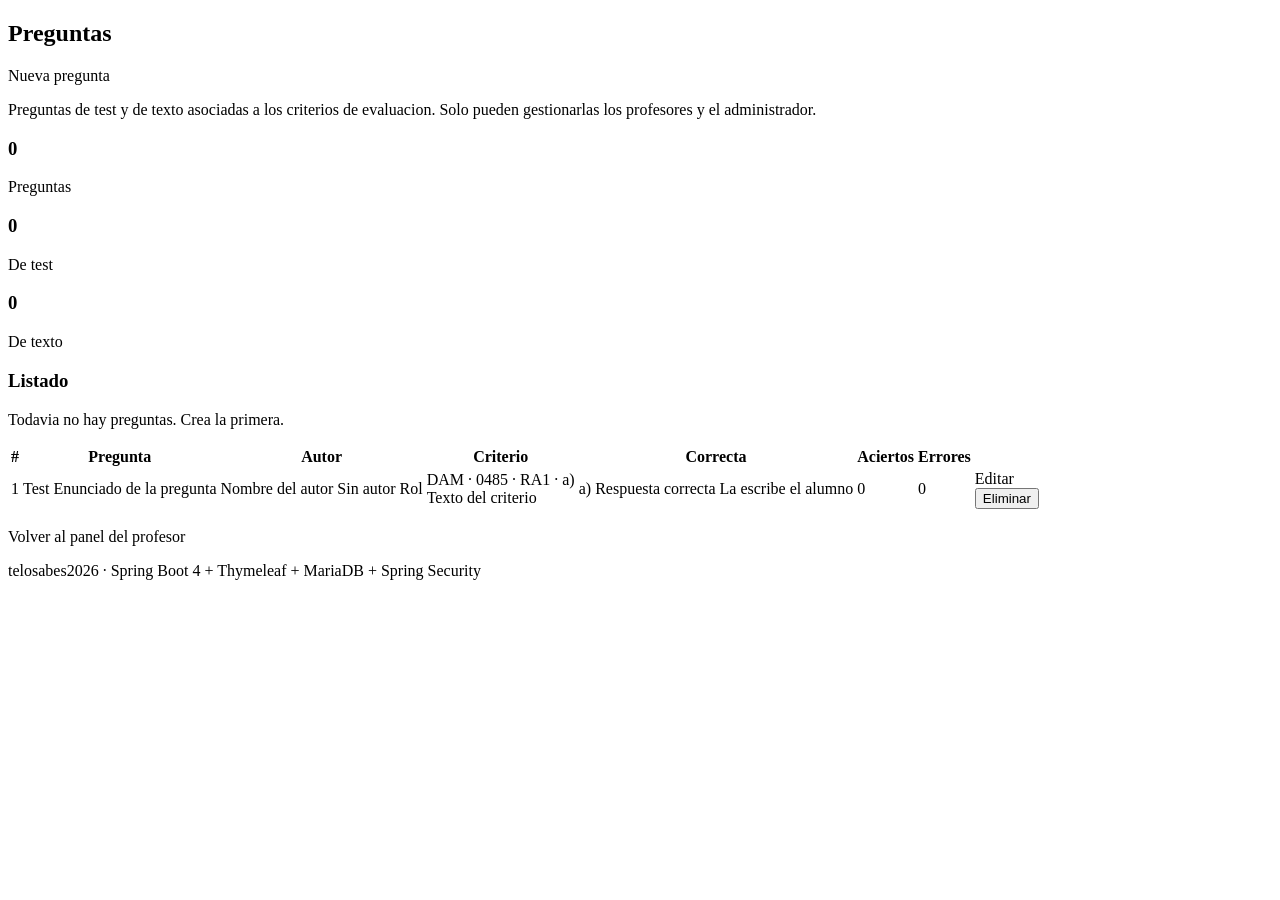
<file: src/main/resources/templates/preguntas/lista.html>
<!DOCTYPE html>
<html xmlns:th="http://www.thymeleaf.org" lang="es">
<head th:replace="~{fragments/layout :: head('Preguntas')}"></head>
<body>

<header th:replace="~{fragments/layout :: cabecera}"></header>

<main class="contenedor">
    <div class="cabecera-seccion">
        <h2>Preguntas</h2>
        <a class="boton" th:href="@{/profesor/preguntas/nueva}">Nueva pregunta</a>
    </div>
    <p class="ayuda">Preguntas de test y de texto asociadas a los criterios de evaluacion.
        Solo pueden gestionarlas los profesores y el administrador.</p>

    <div th:replace="~{fragments/layout :: avisos}"></div>

    <div class="tarjetas">
        <div class="tarjeta">
            <h3 th:text="${totalPreguntas}">0</h3>
            <p>Preguntas</p>
        </div>
        <div class="tarjeta">
            <h3 th:text="${totalTest}">0</h3>
            <p>De test</p>
        </div>
        <div class="tarjeta">
            <h3 th:text="${totalTexto}">0</h3>
            <p>De texto</p>
        </div>
    </div>

    <section class="panel">
        <h3>Listado</h3>

        <p th:if="${#lists.isEmpty(preguntas)}">
            Todavia no hay preguntas.
            <a th:href="@{/profesor/preguntas/nueva}">Crea la primera</a>.
        </p>

        <table th:unless="${#lists.isEmpty(preguntas)}">
            <thead>
            <tr>
                <th>#</th>
                <th>Pregunta</th>
                <th>Autor</th>
                <th>Criterio</th>
                <th>Correcta</th>
                <th>Aciertos</th>
                <th>Errores</th>
                <th></th>
            </tr>
            </thead>
            <tbody>
            <tr th:each="p : ${preguntas}">
                <td th:text="${p.id}">1</td>
                <td>
                    <span class="etiqueta-tipo" th:text="${p.tipo.etiqueta}">Test</span>
                    <span th:text="${#strings.abbreviate(p.enunciado, 120)}"
                          th:title="${p.enunciado}">Enunciado de la pregunta</span>
                </td>
                <td>
                    <span th:if="${p.autor != null}" th:text="${p.autor.nombre}">Nombre del autor</span>
                    <span th:unless="${p.autor != null}" class="ayuda">Sin autor</span>
                    <span th:if="${p.autor != null}" class="etiqueta-rol-tabla"
                          th:text="${p.autor.rol.etiqueta}">Rol</span>
                </td>
                <td>
                    <span class="codigo-criterio"
                          th:text="|${p.criterio.ra.modulo.ciclo.siglas} · ${p.criterio.ra.modulo.codigo} · ${p.criterio.ra.codigo} · ${p.criterio.letra}|">DAM · 0485 · RA1 · a)</span>
                    <div class="ayuda texto-criterio"
                         th:text="${#strings.abbreviate(p.criterio.descripcion, 90)}"
                         th:title="${p.criterio.descripcion}">Texto del criterio</div>
                </td>
                <td>
                    <span th:if="${p.tipo.name() == 'TEST'}">
                        <span th:text="${p.letraCorrecta}">a)</span>
                        <span th:text="${#strings.abbreviate(p.respuestaCorrecta, 50)}"
                              th:title="${p.respuestaCorrecta}">Respuesta correcta</span>
                    </span>
                    <span th:if="${p.tipo.name() == 'TEXTO'}" class="ayuda">La escribe el alumno</span>
                </td>
                <td th:text="${p.aciertos}">0</td>
                <td th:text="${p.errores}">0</td>
                <td>
                    <div class="fila-acciones">
                        <a class="boton mini" th:href="@{/profesor/preguntas/{id}/editar(id=${p.id})}">Editar</a>
                        <form th:action="@{/profesor/preguntas/{id}/eliminar(id=${p.id})}" method="post"
                              onsubmit="return confirm('¿Seguro que quieres eliminar esta pregunta?');">
                            <button class="boton peligro" type="submit">Eliminar</button>
                        </form>
                    </div>
                </td>
            </tr>
            </tbody>
        </table>
    </section>

    <p class="acciones">
        <a class="boton secundario" th:href="@{/profesor}">Volver al panel del profesor</a>
    </p>
</main>

<footer class="pie">
    <p>telosabes2026 &middot; Spring Boot 4 + Thymeleaf + MariaDB + Spring Security</p>
</footer>

</body>
</html>
</file>
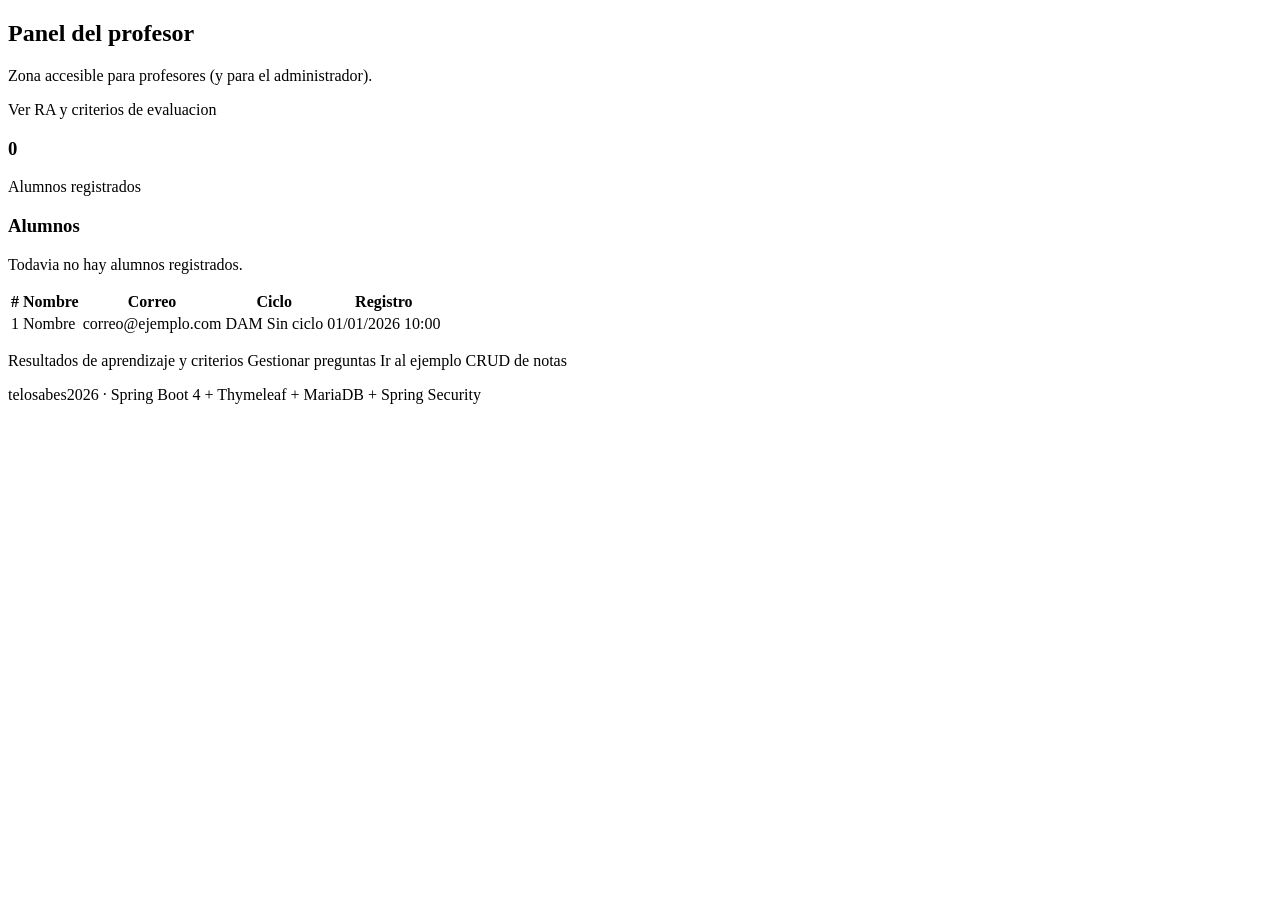
<file: src/main/resources/templates/profesor/panel.html>
<!DOCTYPE html>
<html xmlns:th="http://www.thymeleaf.org" lang="es">
<head th:replace="~{fragments/layout :: head('Panel del profesor')}"></head>
<body>

<header th:replace="~{fragments/layout :: cabecera}"></header>

<main class="contenedor">
    <h2>Panel del profesor</h2>
    <p class="ayuda">Zona accesible para profesores (y para el administrador).</p>

    <p class="acciones">
        <a class="boton pequeno" th:href="@{/modulos/estudio}">Ver RA y criterios de evaluacion</a>
    </p>

    <div class="tarjetas">
        <div class="tarjeta">
            <h3 th:text="${totalAlumnos}">0</h3>
            <p>Alumnos registrados</p>
        </div>
    </div>

    <section class="panel">
        <h3>Alumnos</h3>

        <p th:if="${#lists.isEmpty(alumnos)}">Todavia no hay alumnos registrados.</p>

        <table th:unless="${#lists.isEmpty(alumnos)}">
            <thead>
            <tr>
                <th>#</th>
                <th>Nombre</th>
                <th>Correo</th>
                <th>Ciclo</th>
                <th>Registro</th>
            </tr>
            </thead>
            <tbody>
            <tr th:each="a : ${alumnos}">
                <td th:text="${a.id}">1</td>
                <td th:text="${a.nombre}">Nombre</td>
                <td th:text="${a.email}">correo@ejemplo.com</td>
                <td>
                    <span th:if="${a.ciclo != null}" th:text="${a.ciclo.siglas}"
                          th:title="${a.ciclo.nombre}">DAM</span>
                    <span th:unless="${a.ciclo != null}" class="ayuda">Sin ciclo</span>
                </td>
                <td th:text="${#temporals.format(a.fechaRegistro, 'dd/MM/yyyy HH:mm')}">01/01/2026 10:00</td>
            </tr>
            </tbody>
        </table>
    </section>

    <p class="acciones">
        <a class="boton" th:href="@{/modulos/estudio}">Resultados de aprendizaje y criterios</a>
        <a class="boton" th:href="@{/profesor/preguntas}">Gestionar preguntas</a>
        <a class="boton" th:href="@{/notas}">Ir al ejemplo CRUD de notas</a>
    </p>
</main>

<footer class="pie">
    <p>telosabes2026 &middot; Spring Boot 4 + Thymeleaf + MariaDB + Spring Security</p>
</footer>

</body>
</html>
</file>
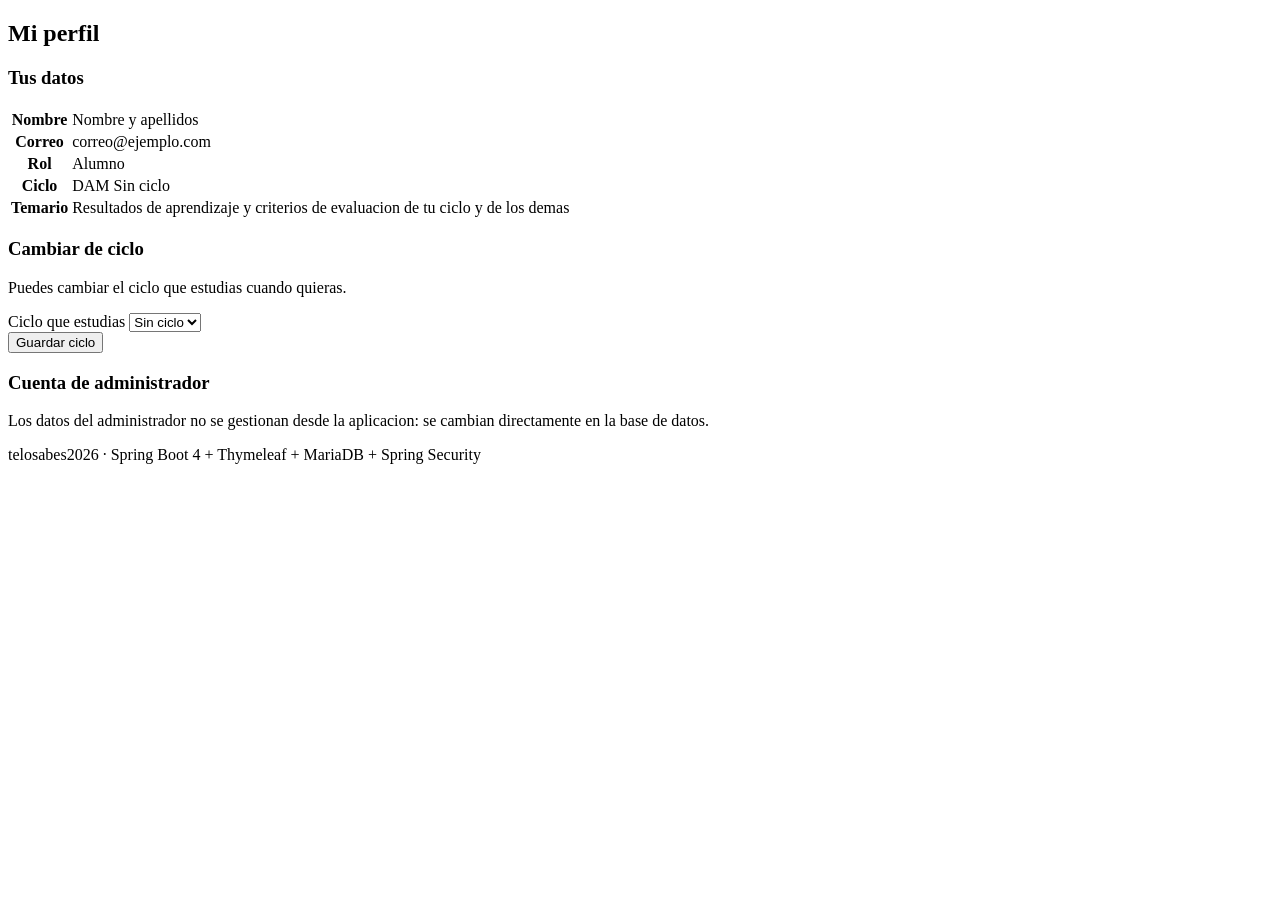
<file: src/main/resources/templates/usuario/perfil.html>
<!DOCTYPE html>
<html xmlns:th="http://www.thymeleaf.org" lang="es">
<head th:replace="~{fragments/layout :: head('Mi perfil')}"></head>
<body>

<header th:replace="~{fragments/layout :: cabecera}"></header>

<main class="contenedor">
    <h2>Mi perfil</h2>

    <div th:replace="~{fragments/layout :: avisos}"></div>

    <section class="panel">
        <h3>Tus datos</h3>

        <table>
            <tbody>
            <tr>
                <th>Nombre</th>
                <td th:text="${usuario.nombre}">Nombre y apellidos</td>
            </tr>
            <tr>
                <th>Correo</th>
                <td th:text="${usuario.email}">correo@ejemplo.com</td>
            </tr>
            <tr>
                <th>Rol</th>
                <td><span class="etiqueta-rol-tabla" th:text="${usuario.rol.etiqueta}">Alumno</span></td>
            </tr>
            <tr>
                <th>Ciclo</th>
                <td>
                    <span th:if="${usuario.ciclo != null}" th:text="${usuario.ciclo.etiqueta}">DAM</span>
                    <span th:unless="${usuario.ciclo != null}" class="ayuda">Sin ciclo</span>
                </td>
            </tr>
            <tr>
                <th>Temario</th>
                <td>
                    <a th:href="@{/modulos/estudio}">Resultados de aprendizaje y criterios de evaluacion</a>
                    <span class="ayuda">de tu ciclo y de los demas</span>
                </td>
            </tr>
            </tbody>
        </table>
    </section>

    <section class="panel" th:if="${puedeCambiarCiclo}">
        <h3>Cambiar de ciclo</h3>
        <p class="ayuda">Puedes cambiar el ciclo que estudias cuando quieras.</p>

        <form th:action="@{/perfil/ciclo}" method="post">
            <label for="cicloId">Ciclo que estudias</label>
            <select id="cicloId" name="cicloId">
                <option value="">Sin ciclo</option>
                <option th:each="c : ${ciclos}" th:value="${c.id}" th:text="${c.etiqueta}"
                        th:selected="${usuario.ciclo != null and usuario.ciclo.id == c.id}">DAM</option>
            </select>

            <div class="acciones">
                <button class="boton" type="submit">Guardar ciclo</button>
            </div>
        </form>
    </section>

    <section class="panel" th:unless="${puedeCambiarCiclo}">
        <h3>Cuenta de administrador</h3>
        <p class="ayuda">Los datos del administrador no se gestionan desde la aplicacion:
            se cambian directamente en la base de datos.</p>
    </section>
</main>

<footer class="pie">
    <p>telosabes2026 &middot; Spring Boot 4 + Thymeleaf + MariaDB + Spring Security</p>
</footer>

</body>
</html>
</file>
